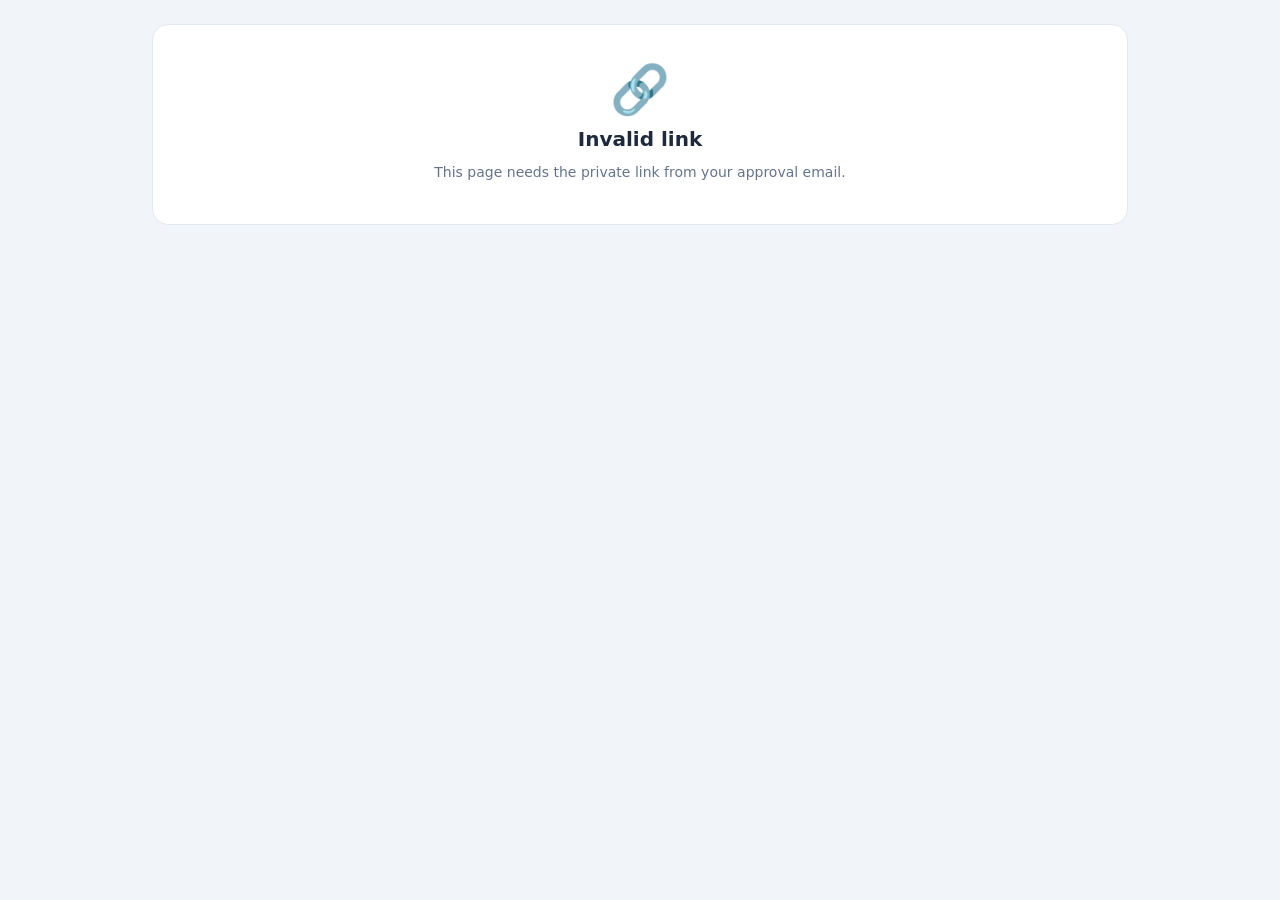
<file: approve.html>
<!doctype html>
<html lang="en">
<head>
  <meta charset="utf-8" />
  <meta name="viewport" content="width=device-width, initial-scale=1" />
  <meta name="robots" content="noindex, nofollow" />
  <title>Approve your social posts</title>
  <link rel="stylesheet" href="/tailwind.css" />
</head>
<body class="bg-slate-100 min-h-screen">
  <!-- Bottom clearance for the fixed action bar is inline (and re-measured in
       js/approve.js) because the sm:p-6 utility outranks pb-* classes in the
       built stylesheet's order and was collapsing it to 24px on desktop. -->
  <div id="app" class="max-w-5xl mx-auto p-4 sm:p-6" style="padding-bottom:10rem">
    <div class="text-center text-slate-400 text-sm py-24">Loading your posts…</div>
  </div>
  <script type="module" src="/js/approve.js"></script>
</body>
</html>
</file>
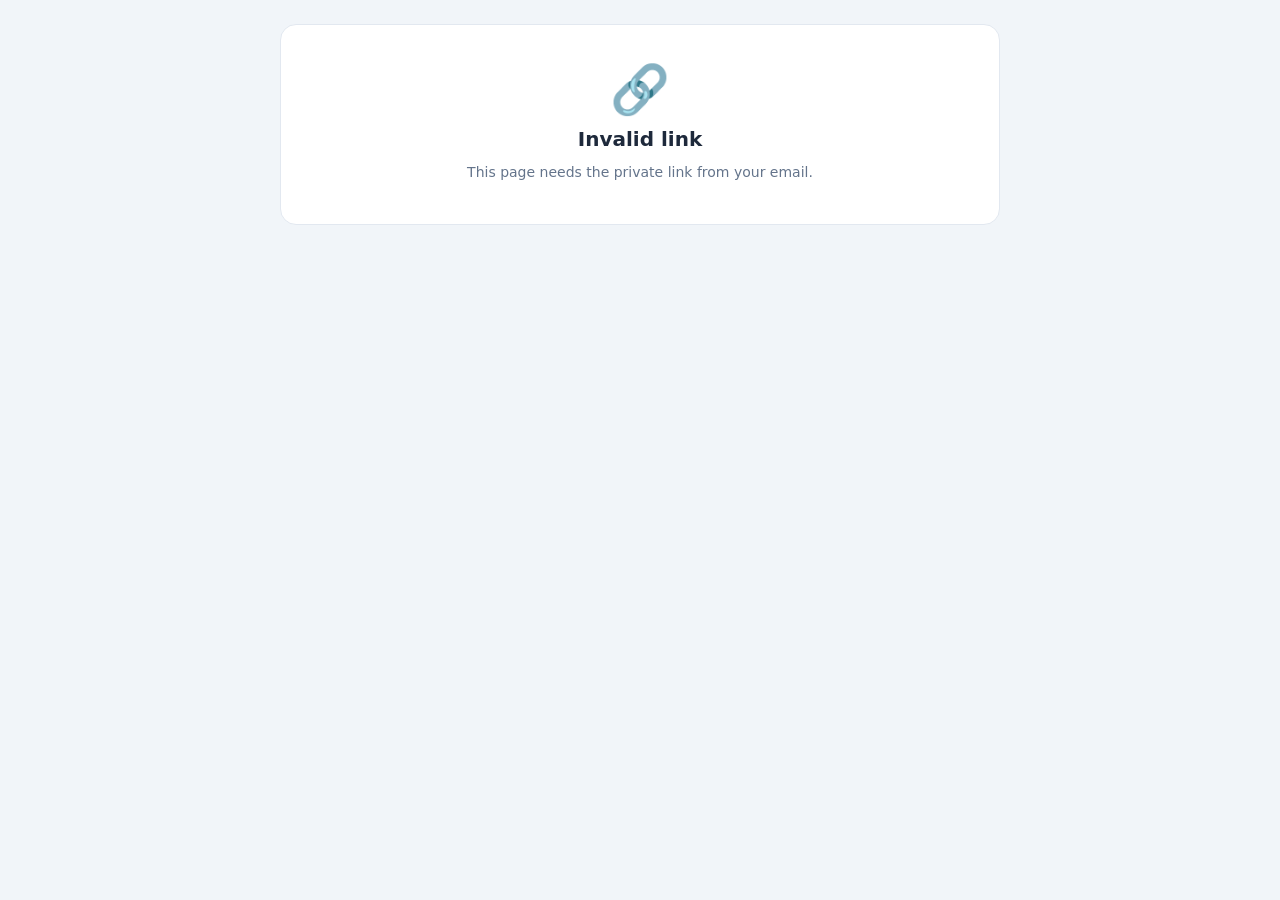
<file: blog-approve.html>
<!doctype html>
<html lang="en">
<head>
  <meta charset="utf-8" />
  <meta name="viewport" content="width=device-width, initial-scale=1" />
  <meta name="robots" content="noindex, nofollow" />
  <title>Review your new article</title>
  <link rel="stylesheet" href="/tailwind.css" />
  <style>
    /* Article typography — mirrors a typical WordPress theme so the client
       reviews the post looking like it will on their site. */
    .wp-title { font-size: 2rem; line-height: 1.2; font-weight: 800; color: #0f172a; margin: 0 0 .25rem; overflow-wrap: break-word; }
    .wp-body { font-size: 1.0625rem; line-height: 1.75; color: #334155; overflow-wrap: break-word; }
    .wp-body h2 { font-size: 1.5rem; line-height: 1.3; font-weight: 700; color: #0f172a; margin: 2.25rem 0 .75rem; }
    .wp-body h3 { font-size: 1.2rem; line-height: 1.35; font-weight: 700; color: #1e293b; margin: 1.75rem 0 .5rem; }
    .wp-body p { margin: 0 0 1.1rem; }
    .wp-body ul, .wp-body ol { margin: 0 0 1.1rem; padding-left: 1.5rem; }
    .wp-body ul { list-style: disc; }
    .wp-body ol { list-style: decimal; }
    .wp-body li { margin: .35rem 0; }
    .wp-body li::marker { color: #94a3b8; }
    .wp-body a { color: #0d9488; text-decoration: underline; }
    .wp-body strong { color: #0f172a; }
    .wp-body blockquote { border-left: 4px solid #cbd5e1; background: #f8fafc; padding: .75rem 1.25rem; margin: 0 0 1.1rem; border-radius: 0 .5rem .5rem 0; font-style: italic; }
    .wp-body blockquote p:last-child { margin-bottom: 0; }
    .wp-body figure.wp-block-table { margin: 0 0 1.25rem; overflow-x: auto; }
    .wp-body table { width: 100%; border-collapse: collapse; font-size: .95rem; }
    .wp-body th, .wp-body td { border: 1px solid #e2e8f0; padding: .55rem .8rem; text-align: left; vertical-align: top; }
    .wp-body th { background: #f1f5f9; font-weight: 600; color: #0f172a; }
    /* Locked photo-slot cards — real photos are added automatically at publish */
    .wp-body figure.ph { display: flex; align-items: center; gap: .9rem; margin: 0 0 1.25rem; padding: 1rem 1.1rem; border: 2px dashed #cbd5e1; border-radius: .75rem; background: #f8fafc; user-select: none; }
    .wp-body .ph-i { font-size: 1.75rem; }
    .wp-body .ph-t b { display: block; font-size: .85rem; color: #475569; font-weight: 600; }
    .wp-body .ph-t span { display: block; font-size: .8rem; color: #94a3b8; }
    /* Explicit edit mode — the editable areas get an unmistakable frame */
    .editing .wp-title, .editing .wp-body { outline: 2px dashed #f59e0b; outline-offset: 8px; border-radius: 6px; background: #fffdf5; cursor: text; }
    .edit-tools button { font-size: .8rem; font-weight: 600; color: #334155; background: #fff; border: 1px solid #cbd5e1; border-radius: .5rem; padding: .4rem .7rem; }
    .edit-tools button:hover { border-color: #94a3b8; background: #f8fafc; }
  </style>
</head>
<body class="bg-slate-100 min-h-screen">
  <div id="app" class="max-w-3xl mx-auto p-4 sm:p-6" style="padding-bottom:9rem">
    <div class="text-center text-slate-400 text-sm py-24">Loading your article…</div>
  </div>
  <script type="module" src="/js/blog-approve.js"></script>
</body>
</html>
</file>
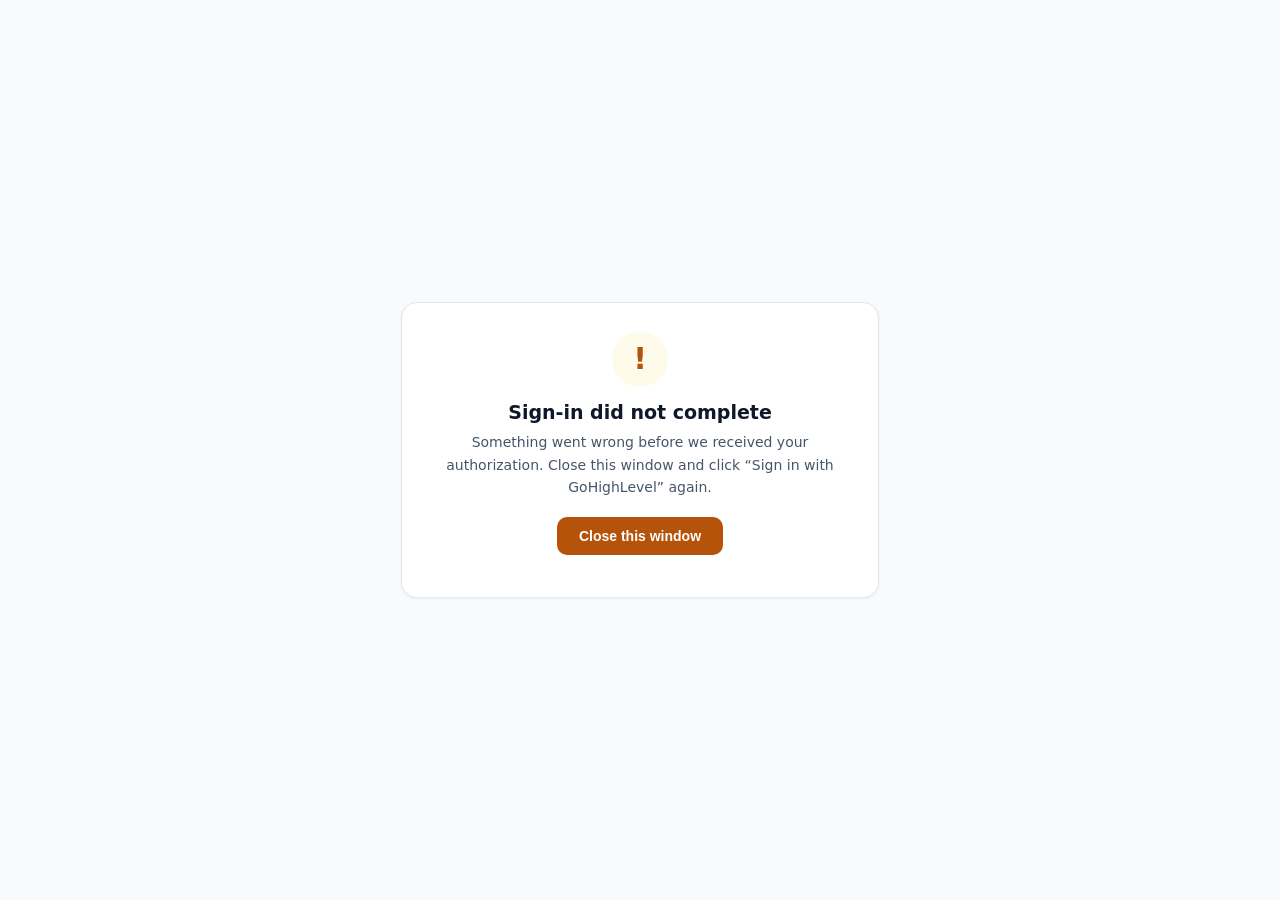
<file: ghl-connected.html>
<!doctype html>
<html lang="en">
<head>
  <meta charset="utf-8" />
  <meta name="viewport" content="width=device-width,initial-scale=1" />
  <title>GoHighLevel sign-in</title>
  <style>
    :root { color-scheme: light; }
    html, body { margin: 0; height: 100%; }
    body {
      font-family: system-ui, -apple-system, "Segoe UI", sans-serif;
      background: #f8fafc; display: flex; align-items: center; justify-content: center;
      padding: 24px; box-sizing: border-box;
    }
    .card {
      max-width: 420px; width: 100%; background: #fff; border: 1px solid #e2e8f0;
      border-radius: 16px; padding: 28px; text-align: center; box-shadow: 0 1px 3px rgba(0,0,0,.06);
    }
    .badge { width: 56px; height: 56px; border-radius: 50%; font-size: 30px; line-height: 56px; margin: 0 auto 14px; font-weight: 700; }
    h1 { margin: 0 0 8px; font-size: 19px; color: #0f172a; }
    p { margin: 0 0 18px; font-size: 14px; line-height: 1.6; color: #475569; }
    button { border: 0; border-radius: 10px; padding: 11px 22px; font-size: 14px; font-weight: 600; color: #fff; cursor: pointer; }
    .hint { margin: 14px 0 0; font-size: 12px; color: #94a3b8; }
  </style>
</head>
<body>
  <div class="card">
    <div class="badge" id="badge">…</div>
    <h1 id="title">Finishing up…</h1>
    <p id="msg">One moment.</p>
    <button id="close" onclick="window.close()">Close this window</button>
    <p class="hint" id="hint"></p>
  </div>
  <script>
    var M = {
      connected: ['Connected to GoHighLevel', 'Your social accounts are linked. This window will close automatically — head back to the Ops Dash tab.', true],
      connected_nouser: ['Connected to GoHighLevel', 'Connected, but we could not read a posting user for this location. Head back to Ops Dash — the marketplace app may need the “View Users” scope. This window will close automatically.', true],
      agency: ['Signed in to your agency', 'Almost there — head back to the Ops Dash tab and pick the client’s sub-account to finish connecting. This window will close automatically.', true],
      error: ['Sign-in did not complete', 'Something went wrong before we received your authorization. Close this window and click “Sign in with GoHighLevel” again.', false],
      error_state: ['This sign-in link expired', 'The connection link timed out or was already used. Close this window and click “Sign in with GoHighLevel” again.', false],
      error_token: ['GoHighLevel rejected the sign-in', 'We could not exchange the authorization. Close this window and try again; if it keeps happening the marketplace app may need its redirect URI or scopes checked.', false],
      nolocation: ['No sub-account was selected', 'GoHighLevel did not return a location. Close this window, click “Sign in with GoHighLevel” again, and be sure to pick the client’s sub-account on the chooser screen.', false],
      error_save: ['Could not save the connection', 'We authorized with GoHighLevel but hit a snag saving it. Close this window and try again.', false]
    };
    var s = new URLSearchParams(location.search).get('s') || 'error';
    var entry = M[s] || M.error;
    var ok = entry[2];
    document.getElementById('title').textContent = entry[0];
    document.getElementById('msg').textContent = entry[1];
    var badge = document.getElementById('badge');
    badge.textContent = ok ? '✓' : '!';
    badge.style.background = ok ? '#f0fdfa' : '#fffbeb';
    badge.style.color = ok ? '#0f766e' : '#b45309';
    document.getElementById('close').style.background = ok ? '#0f766e' : '#b45309';
    document.title = entry[0];
    if (ok) {
      setTimeout(function () { try { window.close(); } catch (e) {} }, 1200);
      setTimeout(function () {
        document.getElementById('hint').textContent = 'You can close this window and return to Ops Dash — the connection is saved.';
      }, 1500);
    }
  </script>
</body>
</html>
</file>
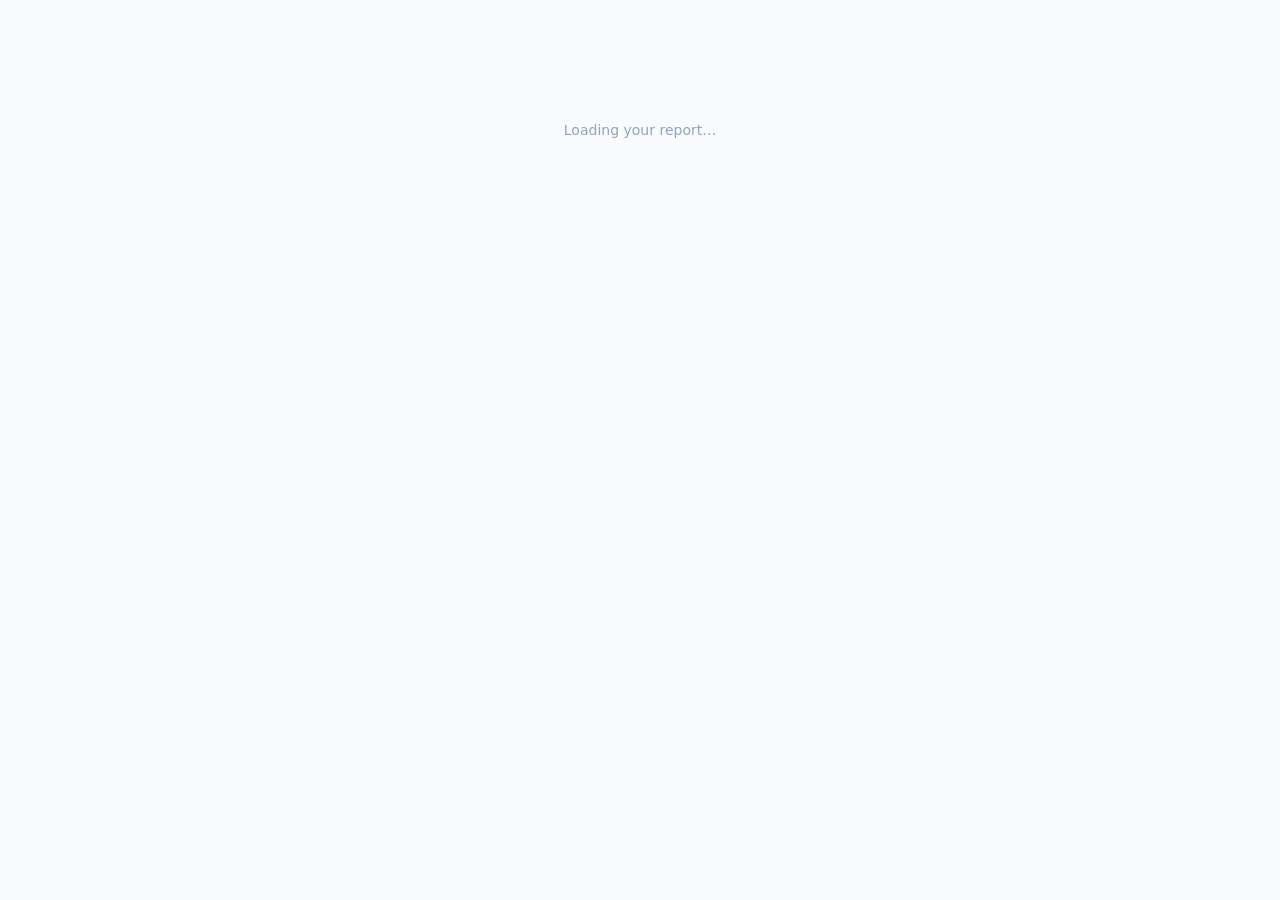
<file: report.html>
<!doctype html>
<html lang="en">
<head>
  <meta charset="utf-8" />
  <meta name="viewport" content="width=device-width, initial-scale=1, viewport-fit=cover" />
  <meta name="robots" content="noindex, nofollow" />
  <title>Your marketing report</title>
  <link rel="icon" href="/favicon.png" type="image/png" />
  <link rel="preconnect" href="https://esm.sh" crossorigin />
  <link rel="preconnect" href="https://dkecnwmzlvwbhnnfompn.supabase.co" crossorigin />
  <!-- Same import map as the app: the public report renders the SAME Preact
       components (report-body.js / report-view.js) as the in-app tab, so a
       client link is visually identical to what the agency sent. -->
  <script type="importmap">
    {
      "imports": {
        "preact": "https://esm.sh/preact@10.23.2",
        "preact/hooks": "https://esm.sh/preact@10.23.2/hooks",
        "htm/preact": "https://esm.sh/htm@3.1.1/preact?external=preact"
      }
    }
  </script>
  <link rel="stylesheet" href="/tailwind.css" />
</head>
<body class="bg-slate-50 text-slate-900 antialiased">
  <div id="app" class="max-w-6xl mx-auto p-4 sm:p-6">
    <div class="text-center text-slate-400 text-sm py-24">Loading your report…</div>
  </div>
  <script type="module" src="/js/report-public.js"></script>
</body>
</html>
</file>
